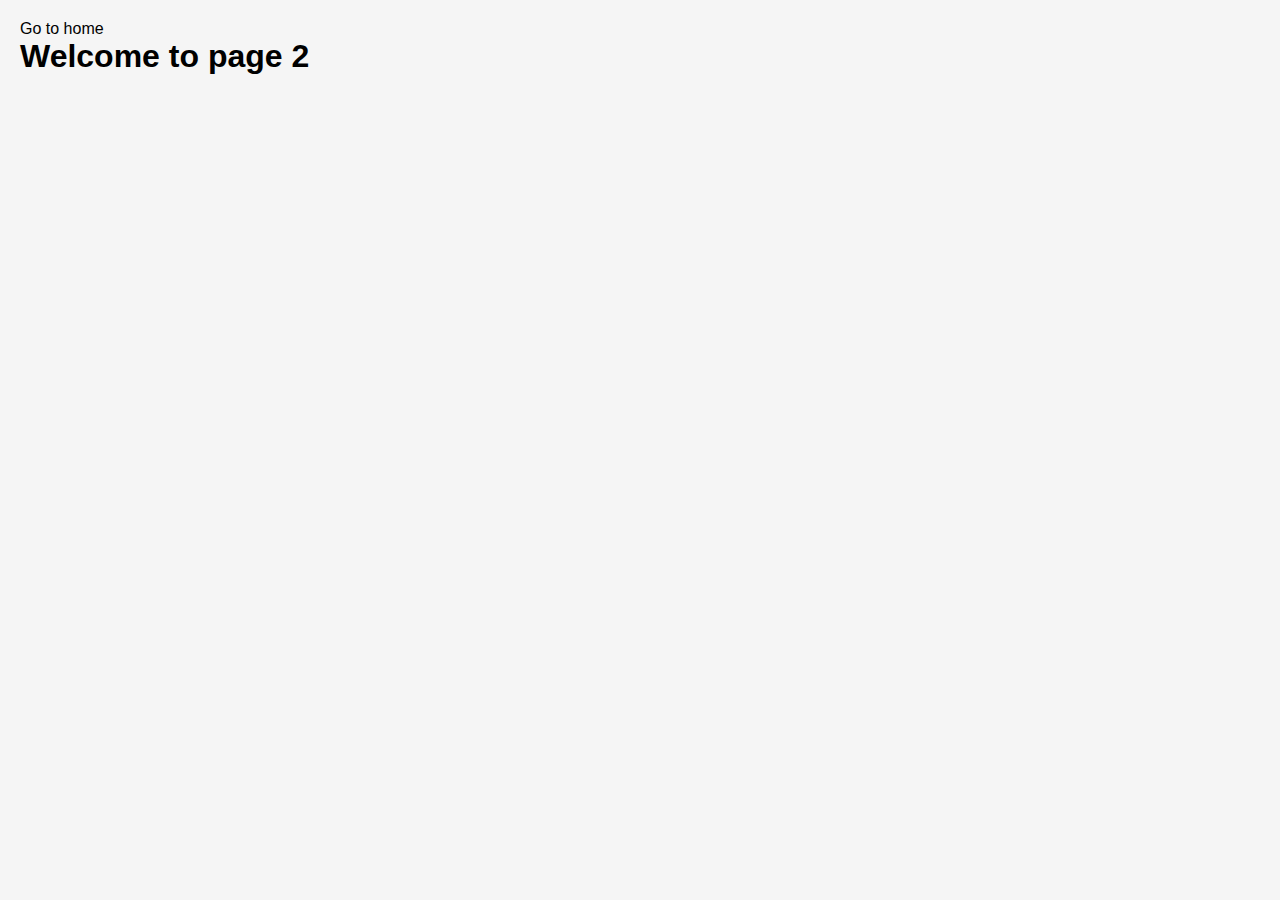
<file: src/1-gallery.html>
<!DOCTYPE html>
<html lang="en">
  <head>
    <meta charset="UTF-8" />
    <meta http-equiv="X-UA-Compatible" content="IE=edge" />
    <meta name="viewport" content="width=device-width, initial-scale=1.0" />
    <title>Gallery</title>
    <link rel="stylesheet" href="./css/styles.css" />
  </head>
  <body>
  <section>
    <a href="./index.html">Go to home</a>
    <h1>Welcome to page 2</h1>
  </section>

  <ul class="gallery"></ul>

  <script type="module" src="./js/1-gallery.js"></script>
  </body>
</html>
</file>
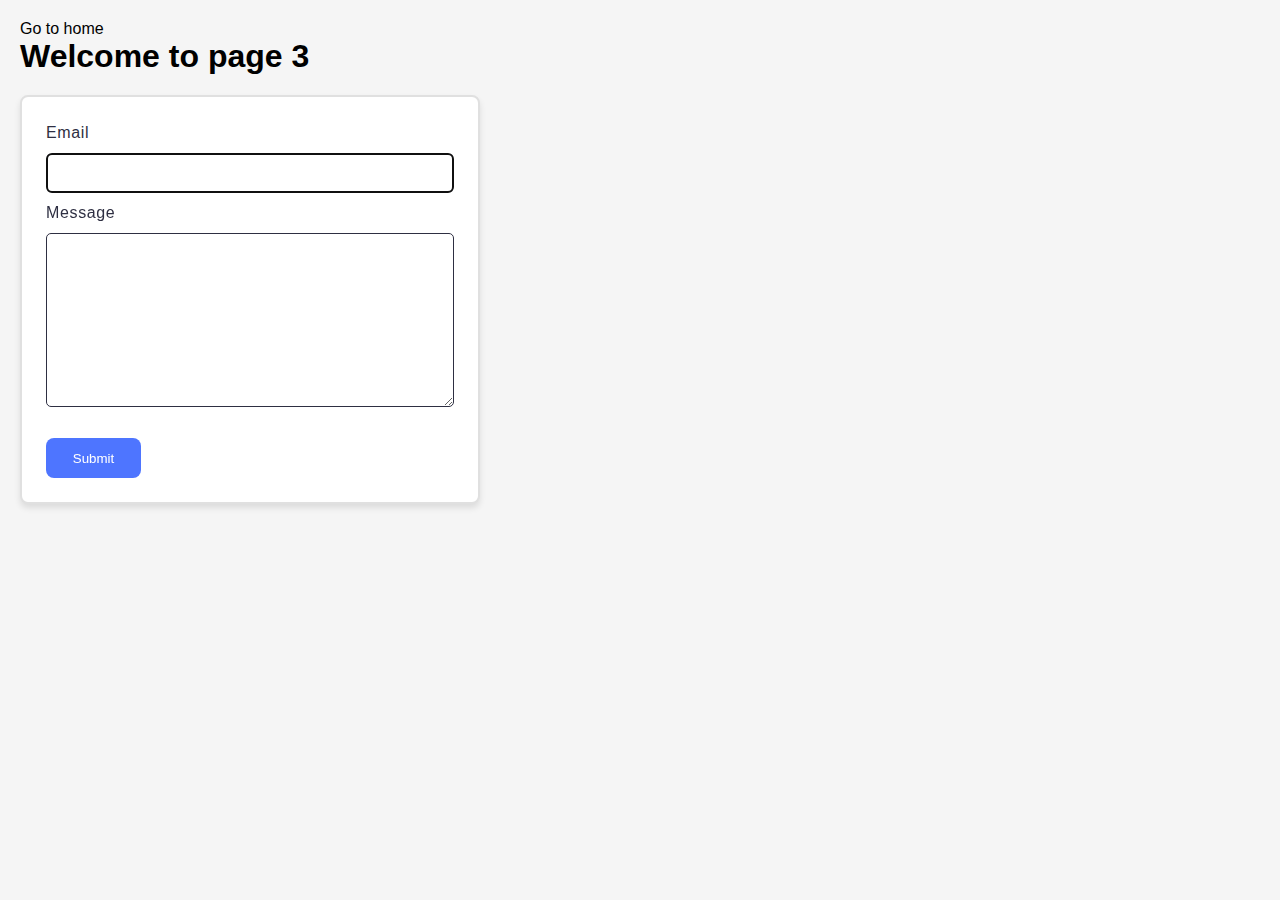
<file: src/2-form.html>
<!DOCTYPE html>
<html lang="en">
  <head>
    <meta charset="UTF-8" />
    <meta http-equiv="X-UA-Compatible" content="IE=edge" />
    <meta name="viewport" content="width=device-width, initial-scale=1.0" />
    <title>Form</title>
    <link rel="stylesheet" href="./css/styles.css" />
  </head>
  <body>
    <section>
      <a href="./index.html">Go to home</a>
      <h1>Welcome to page 3</h1>
    </section>

    <form class="feedback-form" autocomplete="off">
      <label>
        Email
        <input type="email" name="email" autofocus />
      </label>
      <label>
        Message
        <textarea name="message" rows="8"></textarea>
      </label>
      <button type="submit">Submit</button>
    </form>

    <script type="module" src="./js/2-form.js"></script>
  </body>
</html>
</file>
<file: src/css/styles.css>
/**
  |============================
  | include css partials with
  | default @import url()
  |============================
*/
/* Common styles */


@import url('./reset.css');

body {
  margin: 0;
  padding: 20px;
  font-family: Arial, sans-serif;
  background-color: #F5F5F5;
}

.gallery {
  display: flex;
  flex-wrap: wrap;
  gap: 24px;
  list-style-type: none;
  padding: 0;
  margin: 0;
}

.gallery-item {
  flex-basis: calc(33.333% - 24px);
  box-sizing: border-box;
}

.gallery-link {
  display: block;
  text-decoration: none;
}

.gallery-image {
  width: 100%;
  height: auto;
  display: block;
  transition: transform 0.3s ease;
}

.gallery-image:hover {
  transform: scale(1.05);
}


.feedback-form {
  margin-top: 20px;
  border-radius: 8px;
  padding: 24px;
  width: 408px;
  min-height: 296px;
  border: 2px solid #e0e0e0;
  box-shadow: 0 4px 6px rgba(0, 0, 0, 0.1);
  background-color: #FFFFFF;
}

/* Стилі для полів вводу */
.feedback-form label {
  font-weight: 400;
  font-size: 16px;
  line-height: 150%;
  letter-spacing: 0.04em;
  color: #2e2f42;
  
}

.feedback-form input[type="email"],
.feedback-form textarea {
  width: 100%;
  padding: 10px;
  border: 1px solid #2E2F42;
  border-radius: 5px;
  box-sizing: border-box;
  font-size: 16px;
  color: #333;
  background-color: #fff;
    margin-top: 8px;
    margin-bottom: 8px;
}

.feedback-form input[type="email"] {
  height: 40px;
}

/* Стилі для кнопки */
.feedback-form button {
  display: block;
  border-radius: 8px;
  padding: 8px 16px;
  width: 95px;
  height: 40px;
  color: #fff;
  background-color: #4e75ff;
  border: none;
  cursor: pointer;
  margin-top: 16px;
  transition: background-color 0.3s ease;
}

.feedback-form button:hover {
  background-color: #6c8cff;
}
</file>
